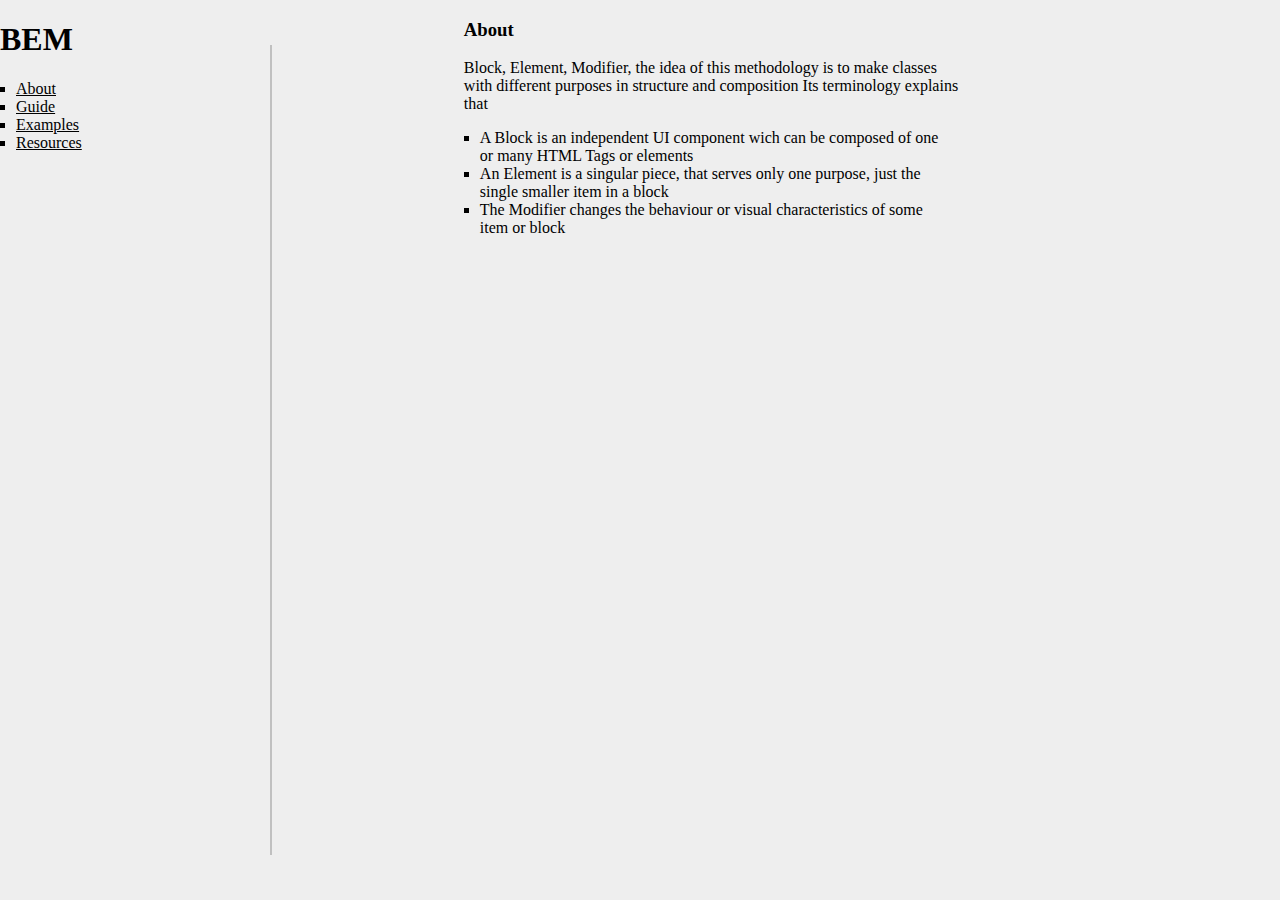
<file: BEM/index.html>
<!DOCTYPE html>
<html lang="en">
<head>
	<meta charset="UTF-8">
	<meta name="viewport" content="width=device-width, initial-scale=1.0">
	<link rel="stylesheet" href="./style.css">
	<title>BEM</title>
</head>
<body class="page page--white">
	<aside class="content sidemenu page__sidemenu">
		<h1> BEM </h1>
		<ul>
			<li><a href="">About</a></li>
			<li><a href="">Guide</a></li>
			<li><a href="">Examples</a></li>
			<li><a href="">Resources</a></li>
		</ul>
	</aside>
	<main class="content main">
		<article class="main__article">
			<h3 id="about" class="">About</h3>
			<p>
				Block, Element, Modifier, the idea of this methodology is to make classes with different purposes in structure and composition

				Its terminology explains that

				<ul>
					<li>A Block is an independent UI component wich can be composed of one or many HTML Tags or elements</li>
					<li>An Element is a singular piece, that serves only one purpose, just the single smaller item in a block</li>
					<li>The Modifier changes the behaviour or visual characteristics of some item or block</li>
				</ul>
			</p>
		</article>
	</main>
</body>
</html>
</file>
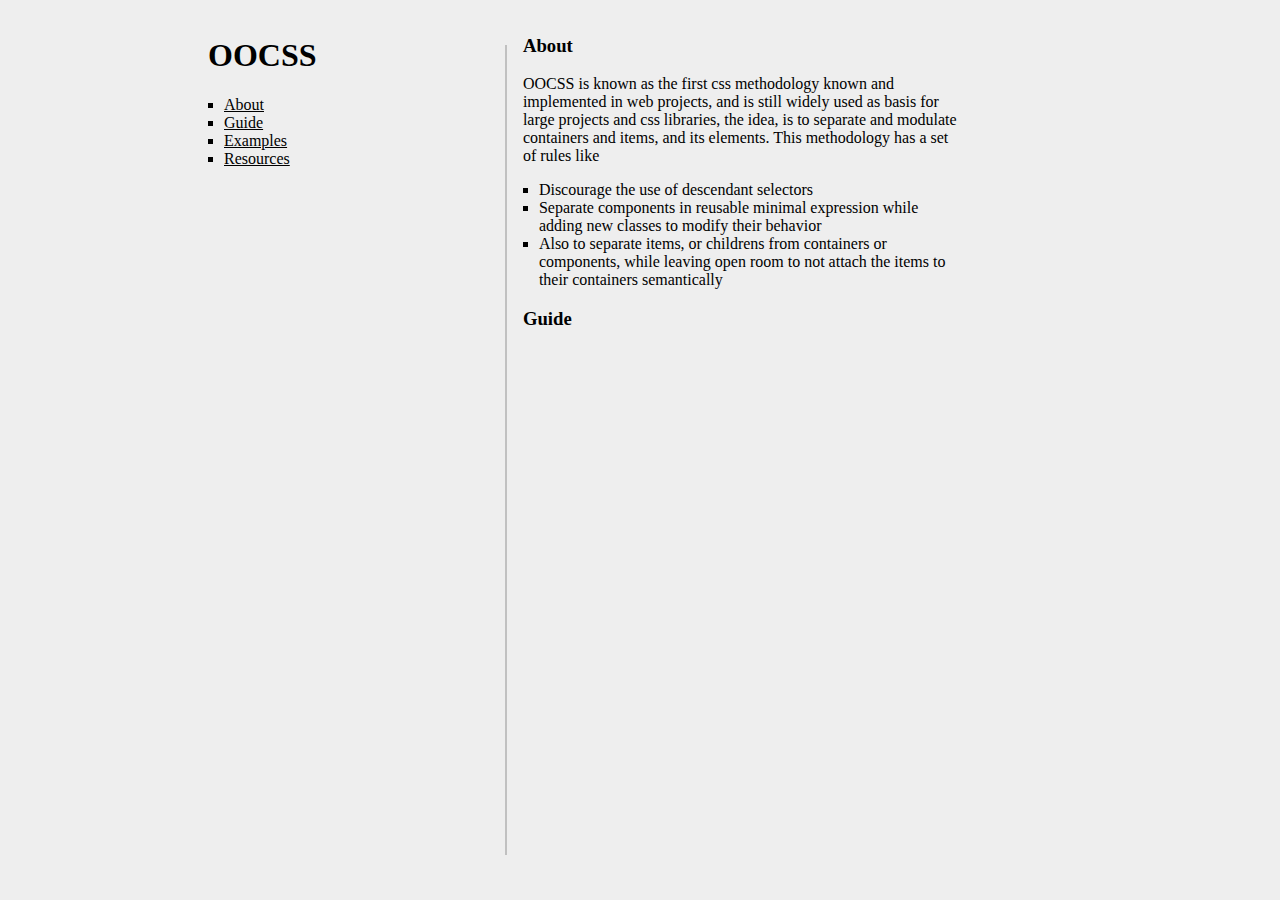
<file: oocss/index.html>
<!DOCTYPE html>
<html lang="en">
<head>
	<meta charset="UTF-8">
	<meta name="viewport" content="width=device-width, initial-scale=1.0">
	<link rel="stylesheet" href="./style.css">
	<title>OOCSS</title>
</head>
<body class="flex-row white-bg main">
	<aside class="column size1of3 left-nav ">
		<h1> OOCSS </h1>
		<ul>
			<li><a href="#about">About</a></li>
			<li><a href="#guide">Guide</a></li>
			<li><a href="#examples">Examples</a></li>
			<li><a href="#res">Resources</a></li>
		</ul>
	</aside>
	<main class="column size2of3 overflow">
		<article class="main-article">
			<h3 id="about" class="">About</h3>
			<p>
				OOCSS is known as the first css methodology known and implemented in web projects, and is still widely used as basis for large projects and css libraries, the idea, is to separate and modulate containers and items, and its elements.

				This methodology has a set of rules like

				<ul>
					<li>Discourage the use of descendant selectors</li>
					<li>Separate components in reusable minimal expression while adding new classes to modify their behavior</li>
					<li>Also to separate items, or childrens from containers or components, while leaving open room to not attach the items to their containers semantically</li>
				</ul>
			</p>
			<h3 id="guide" class="">Guide</h3>
			</article>
	</main>
</body>
</html>
</file>
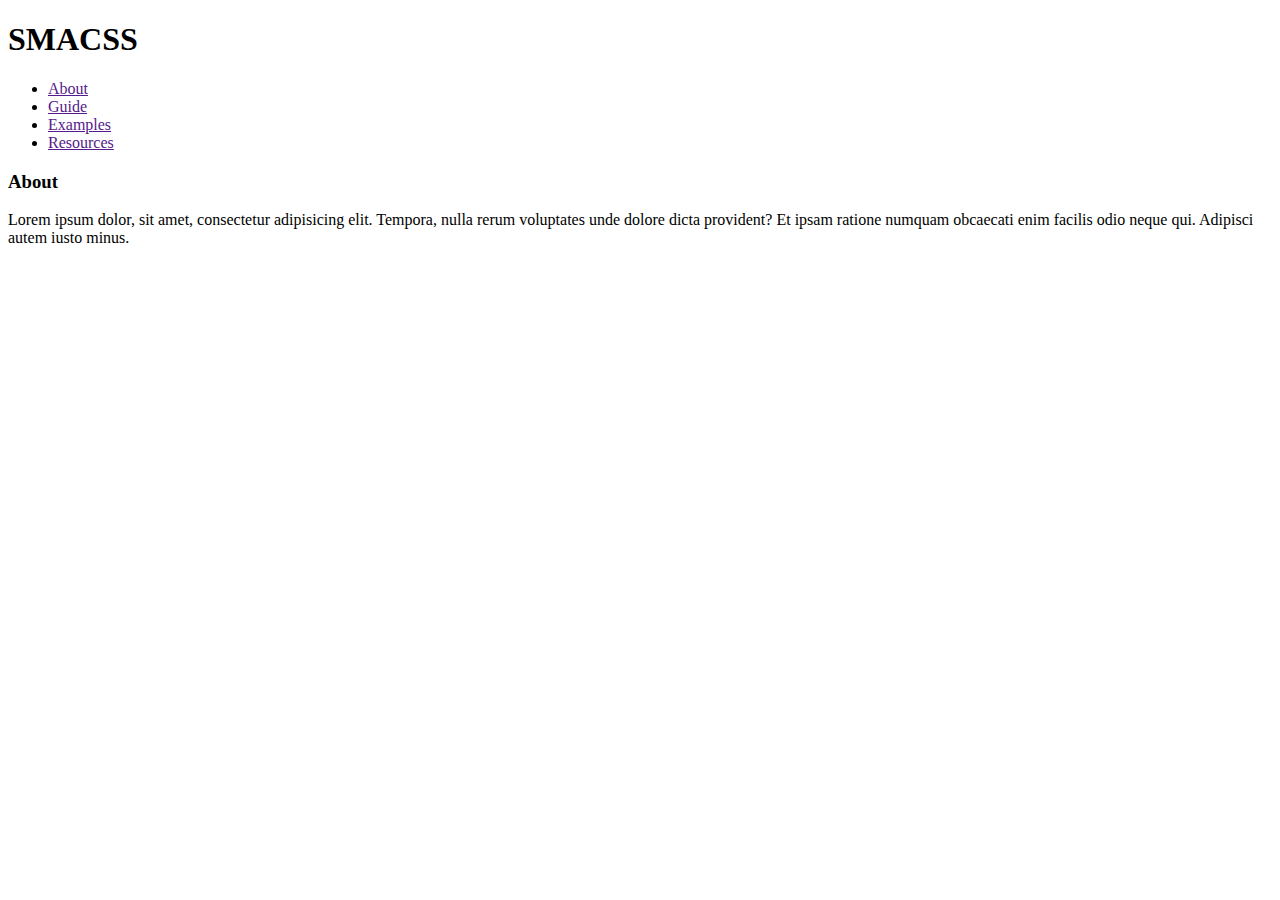
<file: SMACSS/index.html>
<!DOCTYPE html>
<html lang="en">
<head>
	<meta charset="UTF-8">
	<meta name="viewport" content="width=device-width, initial-scale=1.0">
	<title>SMACSS</title>
</head>
<body class="body">
	<aside>
		<h1> SMACSS </h1>
		<ul>
			<li><a href="">About</a></li>
			<li><a href="">Guide</a></li>
			<li><a href="">Examples</a></li>
			<li><a href="">Resources</a></li>
		</ul>
	</aside>
	<main id="main">
		<article class="main_article">
			<h3 id="about" class="">About</h3>
			<p>
				Lorem ipsum dolor, sit amet, consectetur adipisicing elit. Tempora, nulla rerum voluptates unde dolore dicta provident? Et ipsam ratione numquam obcaecati enim facilis odio neque qui. Adipisci autem iusto minus.
			</p>
		</article>
		
	</main>
</body>
</html>
</file>
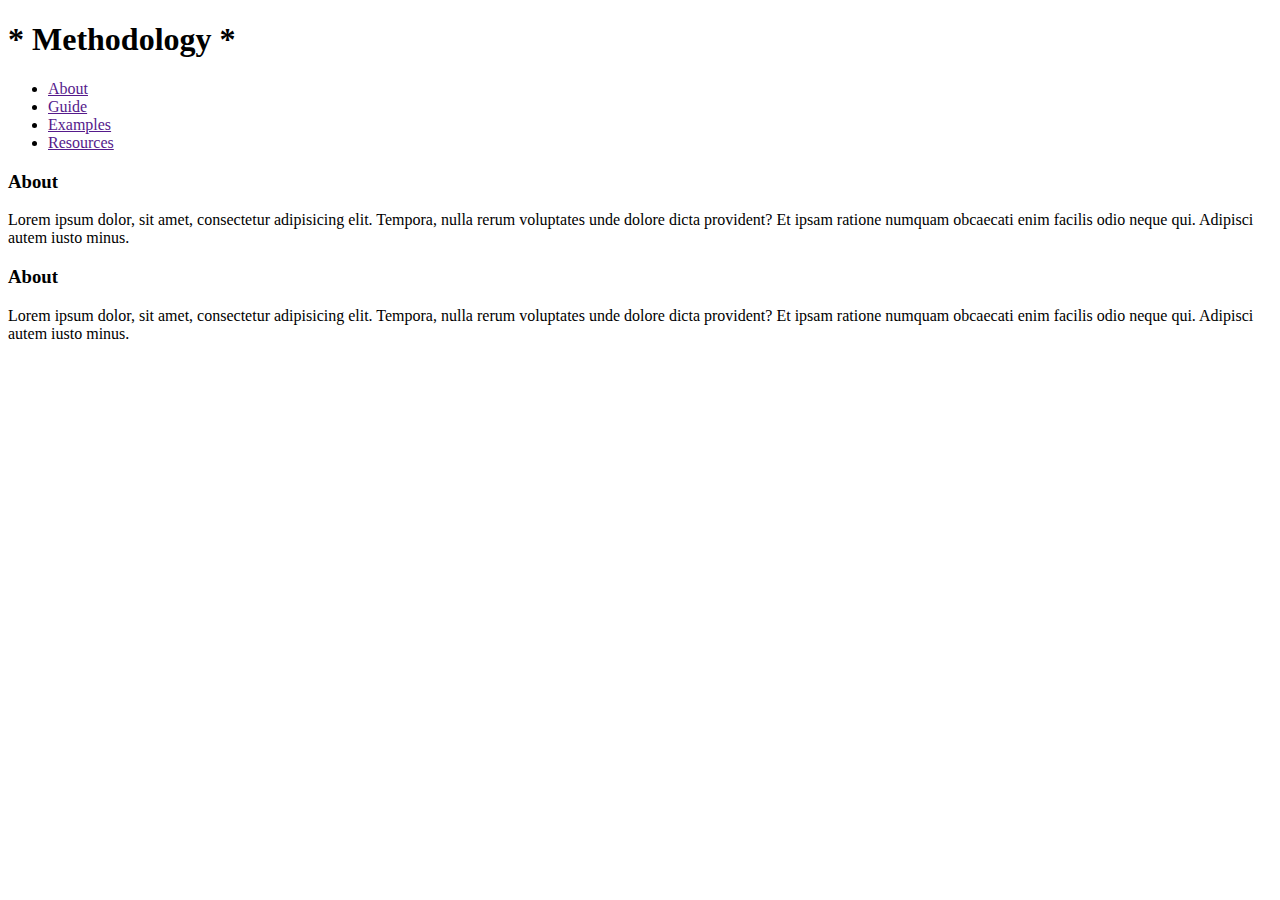
<file: index.template.html>
<!DOCTYPE html>
<html lang="en">
<head>
	<meta charset="UTF-8">
	<meta name="viewport" content="width=device-width, initial-scale=1.0">
	<title>* Methodology *</title>
</head>
<body>
	<aside>
		<h1> * Methodology * </h1>
		<ul>
			<li><a href="">About</a></li>
			<li><a href="">Guide</a></li>
			<li><a href="">Examples</a></li>
			<li><a href="">Resources</a></li>
		</ul>
	</aside>
	<main>
		<article>
			<h3 id="about" class="">About</h3>
			<p>
				Lorem ipsum dolor, sit amet, consectetur adipisicing elit. Tempora, nulla rerum voluptates unde dolore dicta provident? Et ipsam ratione numquam obcaecati enim facilis odio neque qui. Adipisci autem iusto minus.
			</p>
		</article>
		<article>
			<h3 id="about" class="">About</h3>
			<p>
				Lorem ipsum dolor, sit amet, consectetur adipisicing elit. Tempora, nulla rerum voluptates unde dolore dicta provident? Et ipsam ratione numquam obcaecati enim facilis odio neque qui. Adipisci autem iusto minus.
			</p>
		</article>
	</main>
</body>
</html>
</file>
<file: BEM/style.css>
/* Normalize 
*/

body, html{
	margin: 0;
	font-family: calibri;
}

a{
	color: black;
}

ul{
	list-style-type: square;
	padding-inline: 1rem;
}


/* page (body)
*/

.page{
	display: flex;
}

.page--white{
	background: #eeeeee;	
}


/* Layout
*/

.page__sidemenu{
	width: 34%
}

.page__main{
	width: 66%
}

.sidemenu{
	position: relative;	
}

.sidemenu::after{
    content: "";
    position: absolute;
    width: 2px;
    height: 90%;
    background: #c0c0c0;
    right: 0;
    top: 5%;	
}

.content{
	pading: 1rem;
}

.main{
	padding: 0 15vw;
	min-height: 100vh;
	overflow-y: auto;
}

.main__article{
	width: 80%
}
</file>
<file: oocss/style.css>
/* Normalize 
*/

body, html{
	margin: 0;
	font-family: calibri;
}

a{
	color: black;
}

ul{
	list-style-type: square;
	padding-inline: 1rem;
}

/* utils
*/

.overflow{
	overflow-y: auto;
}

.white-bg{
	background: #eeeeee;	
}
/* layout 
 */

.main{
	padding:  0 15vw;
	min-height: 100vh;
}

.flex-row{
	display: flex;
}

.column{
	padding: 1rem;
}

.size1of3{
	width: 34%;
}

.size2of3{
	width: 66%;
}

.main-article{
	width: 80%;
}


 .left-nav{
 	/*padding-left:  3rem;*/
 	position: relative;
 }

.left-nav::after{
    content: "";
    position: absolute;
    width: 2px;
    height: 90%;
    background: #c0c0c0;
    right: 0;
    top: 5%;	
}
</file>
